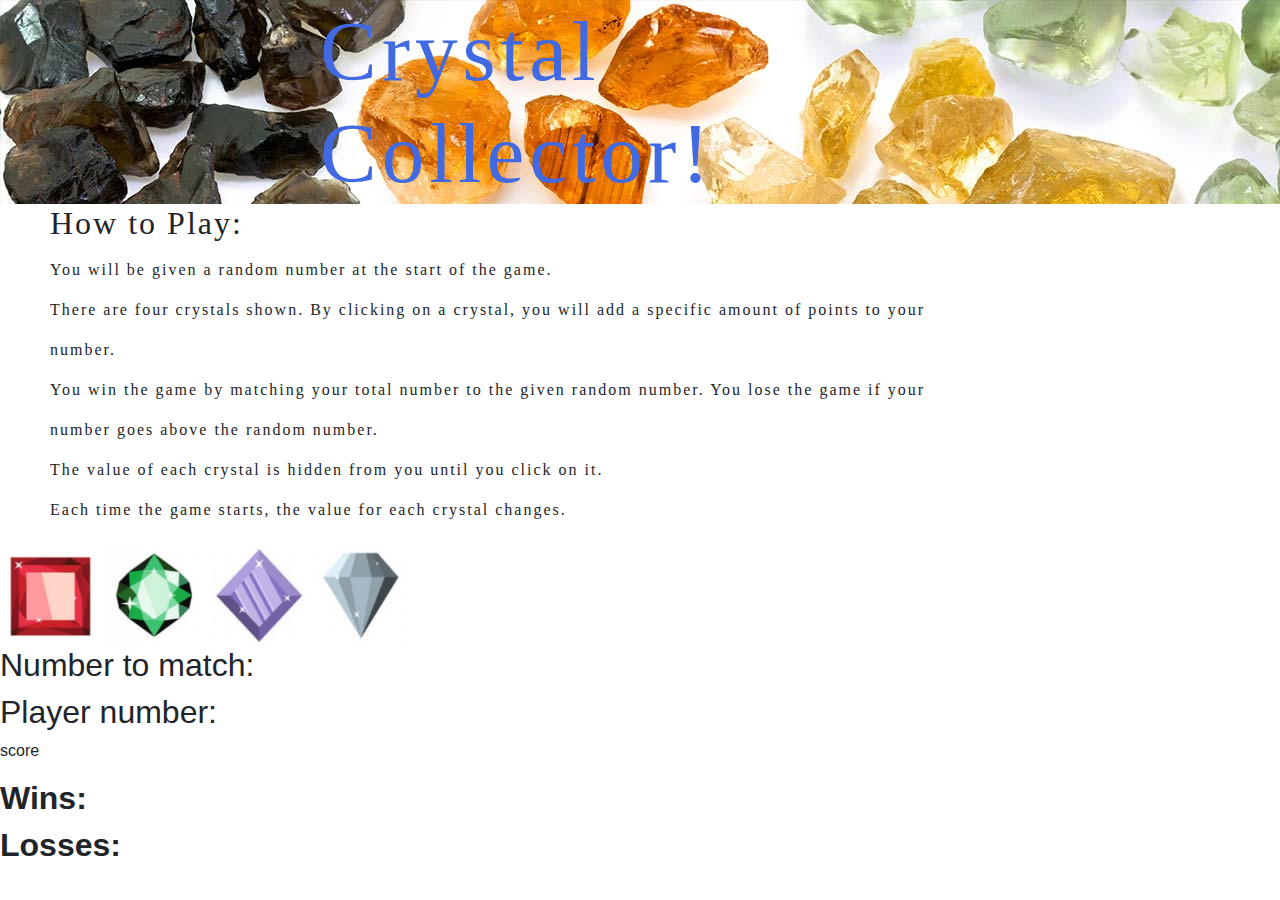
<file: index.html>
<!DOCTYPE html>
<html lang="en">

<head>
    <meta charset="UTF-8">
    <title>jQuery Crystals Collector</title>
    <link rel="stylesheet" type="text/css" href="assets/css/reset.css">
    <link href="https://fonts.googleapis.com/css?family=Luckiest+Guy&display=swap" rel="stylesheet">
    <link href="https://fonts.googleapis.com/css?family=Rubik+Mono+One&display=swap" rel="stylesheet">
    <link rel="stylesheet" href="https://stackpath.bootstrapcdn.com/bootstrap/4.3.1/css/bootstrap.min.css" integrity="sha384-ggOyR0iXCbMQv3Xipma34MD+dH/1fQ784/j6cY/iJTQUOhcWr7x9JvoRxT2MZw1T" crossorigin="anonymous">  
    <link rel="stylesheet" type="text/css" href="./assets/css/style.css">

    <script
  src="https://code.jquery.com/jquery-3.2.1.js"
  integrity="sha256-DZAnKJ/6XZ9si04Hgrsxu/8s717jcIzLy3oi35EouyE="
  crossorigin="anonymous"></script>

    
</head>
<body>
    
        <div class="wrapper">
                <div class="box1">
                        <div class="top">
                                <header>    
                                    <h1 class="top-title">Crystal Collector!</h1>
                                </header>
                            </div>
                </div>
                <div class="box2">
                        <div class="instructions">
                                <h2>How to Play:</h2>
                               <ol id="rules" class="list rules-left">
                                <li>You will be given a random number at the start of the game.   
                                </li>
                                <li>There are four crystals shown. By clicking on a crystal, you will add a specific amount of points to your number.</li>
                                <li>You win the game by matching your total number to the given random number. You lose the game if your number goes above the random number.</li>
                                <li>The value of each crystal is hidden from you until you click on it.</li>
                                <li>Each time the game starts, the value for each crystal changes.</li>
                               </ol>
                        </div> 
                </div>
                <div class="box3">
                        <div class="gemDiv">
                                <img id="gem1" class="gems" src="assets/images/gem1.jpg" alt="gem 1" width="100px" height="100px">
                                <img id="gem2" class="gems" src="assets/images/gem2.jpg" alt="gem 2" width="100px" height="100px">
                                <img id="gem3" class="gems" src="assets/images/gem3.jpg" alt="gem 3" width="100px" height="100px">
                                <img id="gem4" class="gems" src="assets/images/gem4.jpg" alt="gem 4" width="100px" height="100px">
                                </div>
                </div>
                <div class="box4">
                    <div class="scoreboard">
                        <div class="results"></div>
                        <h2 id="winNumber">Number to match: <span id="target"></span></h2>
                        <h2 id="userNumber">Player number: <span id="playerScore"</span></span></h2>
                    </div></div>
                <div class="box5">
                    <div class="winsloss">
                        <p id='score'>score</p>
                        <h2><strong>Wins: </strong><span id="win"></span></h2>
                        <h2><strong>Losses: </strong><span id="loss"></span></h2>
                    </div></div>

        </div></div>



<script type="text/javascript" src="assets/javascript/game.js"></script>
</body>
</html>
</file>
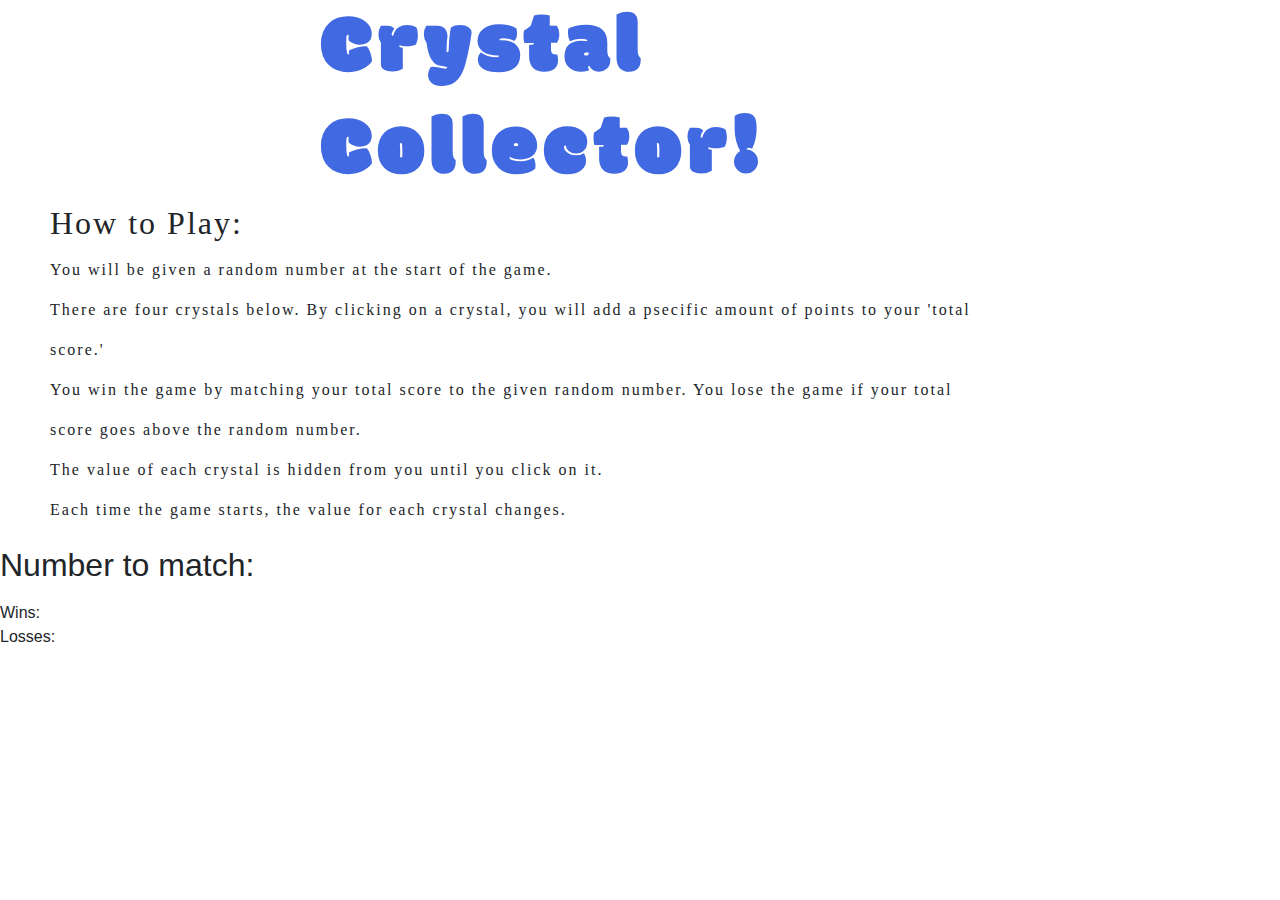
<file: index2.html>
<!DOCTYPE html>
<html lang="en">
<head>
    <meta charset="UTF-8">
    <title>jQuery Crystals Collector</title>
    <link rel="stylesheet" type="text/css" href="assets/css/reset.css">
    <link rel="stylesheet" href="https://fonts.googleapis.com/css?family=Modak&display=swap" >
    <link rel="stylesheet" type="text/css" href="./assets/css/style.css">
    <link rel="stylesheet" href="https://stackpath.bootstrapcdn.com/bootstrap/4.3.1/css/bootstrap.min.css" integrity="sha384-ggOyR0iXCbMQv3Xipma34MD+dH/1fQ784/j6cY/iJTQUOhcWr7x9JvoRxT2MZw1T" crossorigin="anonymous">  
    
</head>
<body>
        
<!-------------------------TITLE------------------------------->
<div class="fixed-top"></div>
    <header>    
        <h1 class="top-title">Crystal Collector!</h1>
    </header>
</div>
<!-----------------------------INSTRUCTIONS------------------------------>
<div class="instructions">
        <h2>How to Play:</h2>
       <ol id="rules" class="list rules-left">
        <li>You will be given a random number at the start of the game.   
        </li>
        <li>There are four crystals below. By clicking on a crystal, you will add a psecific amount of points to your 'total score.'</li>
        <li>You win the game by matching your total score to the given random number. You lose the game if your total score goes above the random number.</li>
        <li>The value of each crystal is hidden from you until you click on it.</li>
        <li>Each time the game starts, the value for each crystal changes.</li>
       </ol>
</div> 
<!-----------------------------Random Number----------------------------->
<div class="random-number">
    <h2 id="winNumber">Number to match: <span id="target"></span></h2>
</div>
<!----------------------------Score Card--------------------------------->
<div class="score-card">
        <p id="win-or-lose"></p>
        <ol id="scores">
            <li id="wins">Wins:</li>
            <li id="loss">Losses:</li>
        </ol>
</div>
<!--------------------------------Crystals------------------------------->
<div class="gem-container">

</div>
<!-----------------------------Footer------------------------------------>
<div class="bottom">

</div>


<script type="text/javascript" src="assets/javascript/game.js"></script>
</body>
</html>
</file>
<file: assets/css/style.css>
.top{
    background-image: url("../images/Gem_Background_top.jpg");
    width:100%;
    padding:0;
    margin-top:0;
    top:0;
}

h1.top-title {
    margin:auto;
    width:50%;
    padding:0;
    color: royalblue;
    font-family: 'Modak', cursive;
    letter-spacing: 5px;
    font-size: 85px;
}

li {
    list-style-type: none;
}

.instructions {
    /* /* margin-top:10px; */
    padding-left:50px;
    padding-right:300px;
    font-family: Georgia, 'Times New Roman', Times, serif;
    letter-spacing: 2px;
    line-height: 40px;
}
</file>
